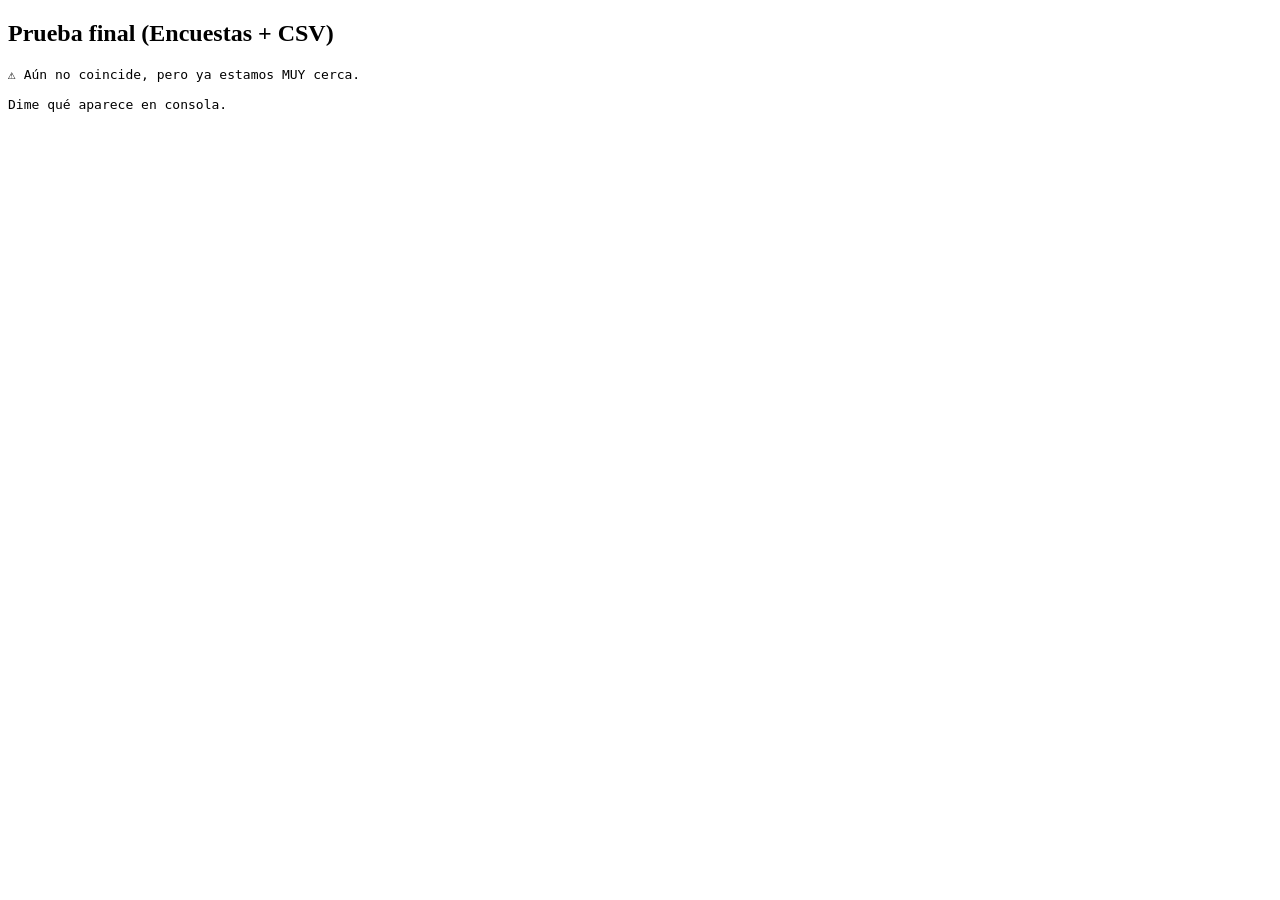
<file: prueba_cvs.html>
<!DOCTYPE html>
<html lang="es">
<head>
  <meta charset="UTF-8">
  <title>Prueba CSV + Cruce</title>
</head>

<body>

<h2>Prueba final (Encuestas + CSV)</h2>

<pre id="resultado">Cargando...</pre>

<script>
fetch("datos.csv")
  .then(res => res.text())
  .then(csvData => {

    const filas = csvData.split("\n");
    const encabezados = filas[0].split(";").map(e => e.trim());

    let baseDatos = [];

    for (let i = 1; i < filas.length; i++) {
      if (!filas[i]) continue;

      let valores = filas[i].split(";");

      let obj = {};
      encabezados.forEach((e, index) => {
        obj[e] = valores[index]?.trim();
      });

      baseDatos.push(obj);
    }

    console.log("BASE DATOS:", baseDatos);

    const encuestas = JSON.parse(localStorage.getItem("encuestas")) || [];

    let resultado = [];

    encuestas.forEach(encuesta => {

      if (!encuesta.direccion) return;

      let direccionUsuario = encuesta.direccion
        .toLowerCase()
        .trim()
        .replace(/\s+/g, " ");

      let numeroUsuario = direccionUsuario.match(/\d+/);

      let encontrada = baseDatos.find(zona => {

        // 🔥 BUSCAR AUTOMÁTICAMENTE LA COLUMNA DE VÍA
        let via = Object.values(zona).find(valor => {
          if (!valor) return false;

          let v = valor.toLowerCase();

          return v.includes("calle") || 
                 v.includes("carrera") || 
                 v.includes("vía") || 
                 v.includes("via");
        });

        if (!via) return false;

        via = via.toLowerCase().trim().replace(/\s+/g, " ");

        let numeroZona = via.match(/\d+/);

        return (
          numeroUsuario &&
          numeroZona &&
          numeroUsuario[0] === numeroZona[0]
        );
      });

      if (encontrada) {
        resultado.push({
          direccion: encuesta.direccion,
          comuna: encontrada["Nombre comuna"],
          numero: encontrada["Numero_Com"],
          inundada: encuesta.inundada,
          danificado: encuesta.danificado
        });
      }

    });

    console.log("RESULTADO FINAL:", resultado);

    if (resultado.length === 0) {
      document.getElementById("resultado").textContent =
        "⚠️ Aún no coincide, pero ya estamos MUY cerca.\n\nDime qué aparece en consola.";
    } else {
      document.getElementById("resultado").textContent =
        JSON.stringify(resultado, null, 2);
    }

  })
  .catch(err => {
    console.error(err);
    document.getElementById("resultado").textContent = "ERROR cargando CSV";
  });
</script>

</body>
</html>
</file>
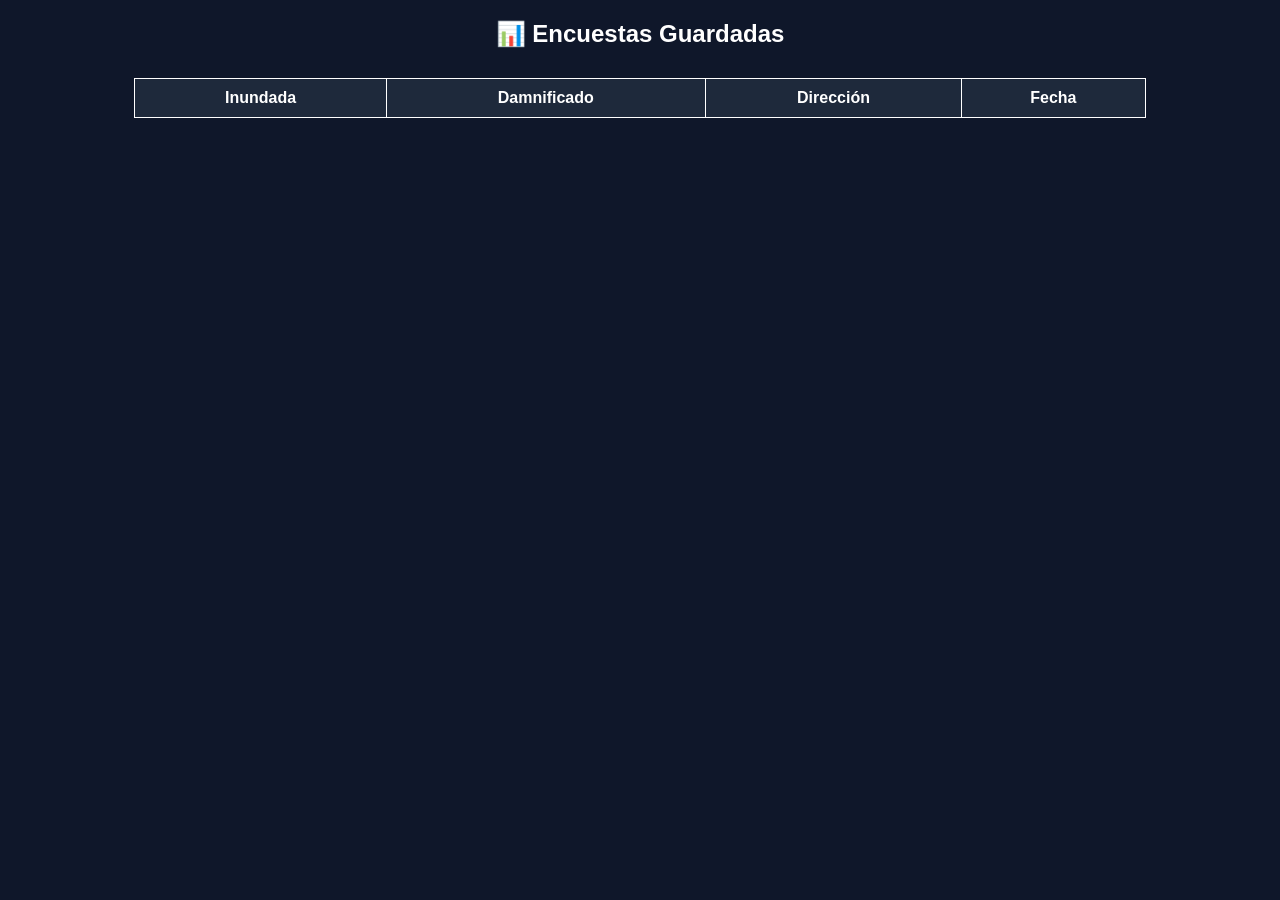
<file: ver_datos.html>
<!DOCTYPE html>
<html lang="es">
<head>
  <meta charset="UTF-8">
  <title>Datos de Encuestas</title>

  <style>
    body {
      font-family: Arial;
      background: #0f172a;
      color: white;
      text-align: center;
    }

    table {
      margin: auto;
      border-collapse: collapse;
      width: 80%;
      margin-top: 30px;
    }

    th, td {
      border: 1px solid white;
      padding: 10px;
    }

    th {
      background: #1e293b;
    }
  </style>
</head>

<body>

<h2>📊 Encuestas Guardadas</h2>

<table id="tablaDatos">
  <thead>
    <tr>
      <th>Inundada</th>
      <th>Damnificado</th>
      <th>Dirección</th>
      <th>Fecha</th>
    </tr>
  </thead>

  <tbody></tbody>
</table>

<script>
const datos = JSON.parse(localStorage.getItem("encuestas")) || [];

const tbody = document.querySelector("#tablaDatos tbody");

datos.forEach(d => {
  const fila = `
    <tr>
      <td>${d.inundada}</td>
      <td>${d.danificado}</td>
      <td>${d.direccion}</td>
      <td>${d.fecha}</td>
    </tr>
  `;

  tbody.innerHTML += fila;
});
</script>

</body>
</html>
</file>
